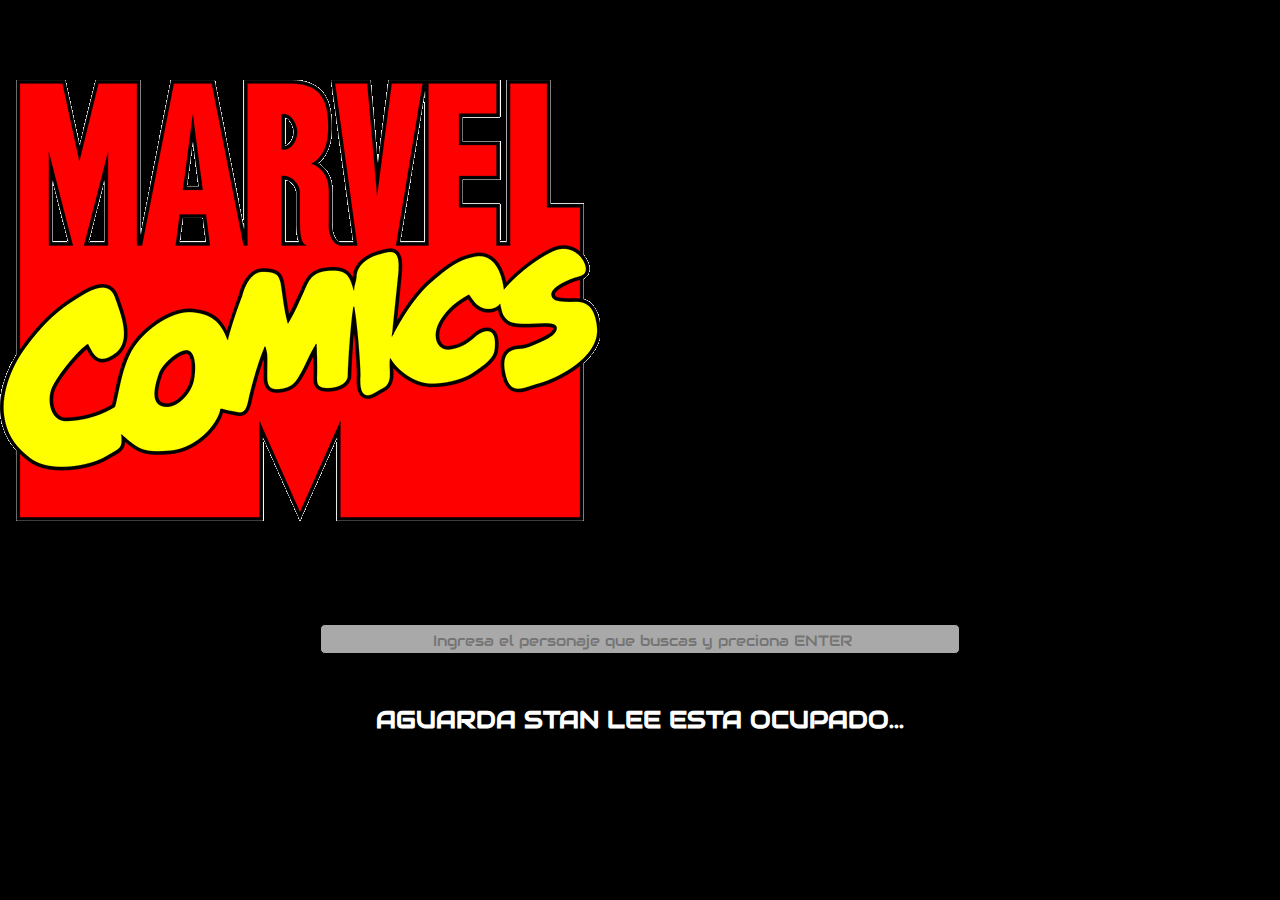
<file: index.html>
<!DOCTYPE html>
<html lang="es">
<head>
  <meta charset="UTF-8">
  <meta name="viewport" content="width=device-width, initial-scale=1.0">
  <title>API Marvel</title>
  <link rel="stylesheet" href="styles/style.css">
  <link rel="preconnect" href="https://fonts.gstatic.com">
  <link href="https://fonts.googleapis.com/css2?family=Audiowide&family=Roboto:wght@400;700&display=swap" rel="stylesheet">
</head>
<body>
  <header id="header">
    <img id="logo" src="assets/logo.png" alt="logo marvel">
    <div id="searchbar">
      <input id="busqueda" type="text" name="search" id="search" placeholder="Ingresa el personaje que buscas y preciona ENTER">
    </div>
    <div id="sugerir"></div>
  </header>
  <main id=main>
    <div id="imghome"></div>
    <div id="vermas">
      <h3>VER MAS</h3>
    </div>
  </main>
  <footer></footer>
  <script src="js/md5.js"></script>
  <script src="js/index.js"></script>
</body>
</html>
</file>
<file: styles/style.css>
/*FONTS*/
/*Regular 400*/
/*Regular 400- Bold 700*/
/*MEDIA*/
/* COLORES */
header a {
  display: block;
  width: 15%;
  margin: 0 auto;
}

@media screen and (max-width: 500px) {
  header a {
    width: 40%;
  }
}

header a #logo {
  display: block;
  width: 100%;
  margin: 0 auto;
}

@media screen and (max-width: 500px) {
  header a #logo {
    width: 100%;
  }
}

header .btn-up {
  display: block;
  width: 180px;
  margin: auto;
}

header .btn-up h3 {
  background-color: white;
  margin: auto;
  font-family: "Audiowide", cursive;
  font-size: 20px;
  color: black;
  width: 180px;
  height: 30px;
  text-align: center;
  line-height: 30px;
  margin-bottom: 40px;
}

@media screen and (max-width: 500px) {
  header .btn-up h3 {
    margin-bottom: 0px;
  }
}

header #searchbar {
  display: -webkit-box;
  display: -ms-flexbox;
  display: flex;
  -webkit-box-orient: horizontal;
  -webkit-box-direction: normal;
      -ms-flex-flow: row nowrap;
          flex-flow: row nowrap;
  -webkit-box-pack: center;
      -ms-flex-pack: center;
          justify-content: center;
  -webkit-box-align: center;
      -ms-flex-align: center;
          align-items: center;
}

header #searchbar input {
  display: block;
  width: 50%;
  height: 30px;
  margin: 20px 5px;
  border-radius: 5px;
  background-color: darkgray;
  border: 1px solid black;
  padding-left: 5px;
  font-family: "Audiowide", cursive;
  font-size: 20px;
  letter-spacing: 2px;
  text-transform: uppercase;
  text-align: center;
}

header #searchbar input::-webkit-input-placeholder {
  font-family: "Audiowide", cursive;
  font-size: 15px;
  letter-spacing: normal;
  text-transform: none;
}

header #searchbar input:-ms-input-placeholder {
  font-family: "Audiowide", cursive;
  font-size: 15px;
  letter-spacing: normal;
  text-transform: none;
}

header #searchbar input::-ms-input-placeholder {
  font-family: "Audiowide", cursive;
  font-size: 15px;
  letter-spacing: normal;
  text-transform: none;
}

header #searchbar input::placeholder {
  font-family: "Audiowide", cursive;
  font-size: 15px;
  letter-spacing: normal;
  text-transform: none;
}

@media screen and (max-width: 500px) {
  header #searchbar input {
    width: 85%;
  }
  header #searchbar input::-webkit-input-placeholder {
    font-size: 10px;
  }
  header #searchbar input:-ms-input-placeholder {
    font-size: 10px;
  }
  header #searchbar input::-ms-input-placeholder {
    font-size: 10px;
  }
  header #searchbar input::placeholder {
    font-size: 10px;
  }
}

header #sugerir {
  display: -webkit-box;
  display: -ms-flexbox;
  display: flex;
  -webkit-box-orient: vertical;
  -webkit-box-direction: normal;
      -ms-flex-flow: column nowrap;
          flex-flow: column nowrap;
  -webkit-box-align: center;
      -ms-flex-align: center;
          align-items: center;
  text-align: center;
}

header #sugerir label {
  font-family: "Audiowide", cursive;
  color: white;
  font-size: 18px;
}

header #sugerir label:hover {
  color: yellow;
}

/*FONTS*/
/*Regular 400*/
/*Regular 400- Bold 700*/
/*MEDIA*/
/* COLORES */
main #cargando {
  display: block;
  color: white;
  text-align: center;
  margin: 30px;
  font-family: "Audiowide", cursive;
}

main #imghome {
  display: -webkit-box;
  display: -ms-flexbox;
  display: flex;
  -webkit-box-orient: horizontal;
  -webkit-box-direction: normal;
      -ms-flex-flow: row wrap;
          flex-flow: row wrap;
  -webkit-box-pack: center;
      -ms-flex-pack: center;
          justify-content: center;
}

main #imghome .shcontenedor {
  width: 25%;
  margin: 30px;
}

main #imghome .shcontenedor img {
  width: 100%;
  height: 100%;
  border-radius: 35px;
}

main #imghome .shcontenedor .homeName {
  font-family: "Audiowide", cursive;
  color: white;
  text-align: center;
}

@media screen and (max-width: 500px) {
  main #imghome .shcontenedor {
    width: 40%;
    margin: 0px 10px 100px 10px;
  }
}

main #vermas {
  display: none;
  border: 2px solid white;
  width: 200px;
  margin: 30px auto;
}

main #vermas:hover {
  border: 2px solid black;
}

main #vermas h3 {
  display: block;
  color: white;
  text-align: center;
  padding: 10px;
}

main #vermas h3:hover {
  color: black;
  background-color: white;
}

main #contdet {
  display: -ms-grid;
  display: grid;
  -ms-grid-columns: 1fr 2fr;
      grid-template-columns: 1fr 2fr;
  -ms-grid-rows: 1fr 1fr 1fr;
      grid-template-rows: 1fr 1fr 1fr;
      grid-template-areas: "imagen titulo" "imagen detalle" "imagen favorito";
}

@media screen and (max-width: 500px) {
  main #contdet {
    display: -webkit-box;
    display: -ms-flexbox;
    display: flex;
    -webkit-box-orient: vertical;
    -webkit-box-direction: normal;
        -ms-flex-flow: column wrap;
            flex-flow: column wrap;
  }
}

main #contdet #imgdet {
  -ms-grid-row: 1;
  -ms-grid-row-span: 3;
  -ms-grid-column: 1;
  grid-area: imagen;
  margin: 0 10px;
}

main #contdet #imgdet img {
  width: 100%;
}

main #contdet #namedet {
  -ms-grid-row: 1;
  -ms-grid-column: 2;
  grid-area: titulo;
  color: white;
  font-family: "Audiowide", cursive;
  font-size: 30px;
  text-align: center;
  -ms-flex-item-align: center;
      -ms-grid-row-align: center;
      align-self: center;
}

@media screen and (max-width: 500px) {
  main #contdet #namedet {
    margin: 20px auto;
  }
}

main #contdet #detalle {
  -ms-grid-row: 2;
  -ms-grid-column: 2;
  grid-area: detalle;
  color: white;
  font-family: "Roboto", sans-serif;
  text-align: center;
  font-size: 15px;
  margin: 0 50px;
}

@media screen and (max-width: 500px) {
  main #contdet #detalle {
    margin: 10px 10px;
  }
}

main #contdet #cont-fav {
  -ms-grid-row: 3;
  -ms-grid-column: 2;
  grid-area: favorito;
  color: white;
  font-size: 40px;
  -ms-flex-item-align: center;
      -ms-grid-row-align: center;
      align-self: center;
  margin: auto;
}

/*FONTS*/
/*Regular 400*/
/*Regular 400- Bold 700*/
/*MEDIA*/
/* COLORES */
* {
  padding: 0;
  margin: 0;
  -webkit-box-sizing: border-box;
          box-sizing: border-box;
  background-color: black;
}

* a {
  text-decoration: none;
  cursor: pointer;
}
/*# sourceMappingURL=style.css.map */
</file>
